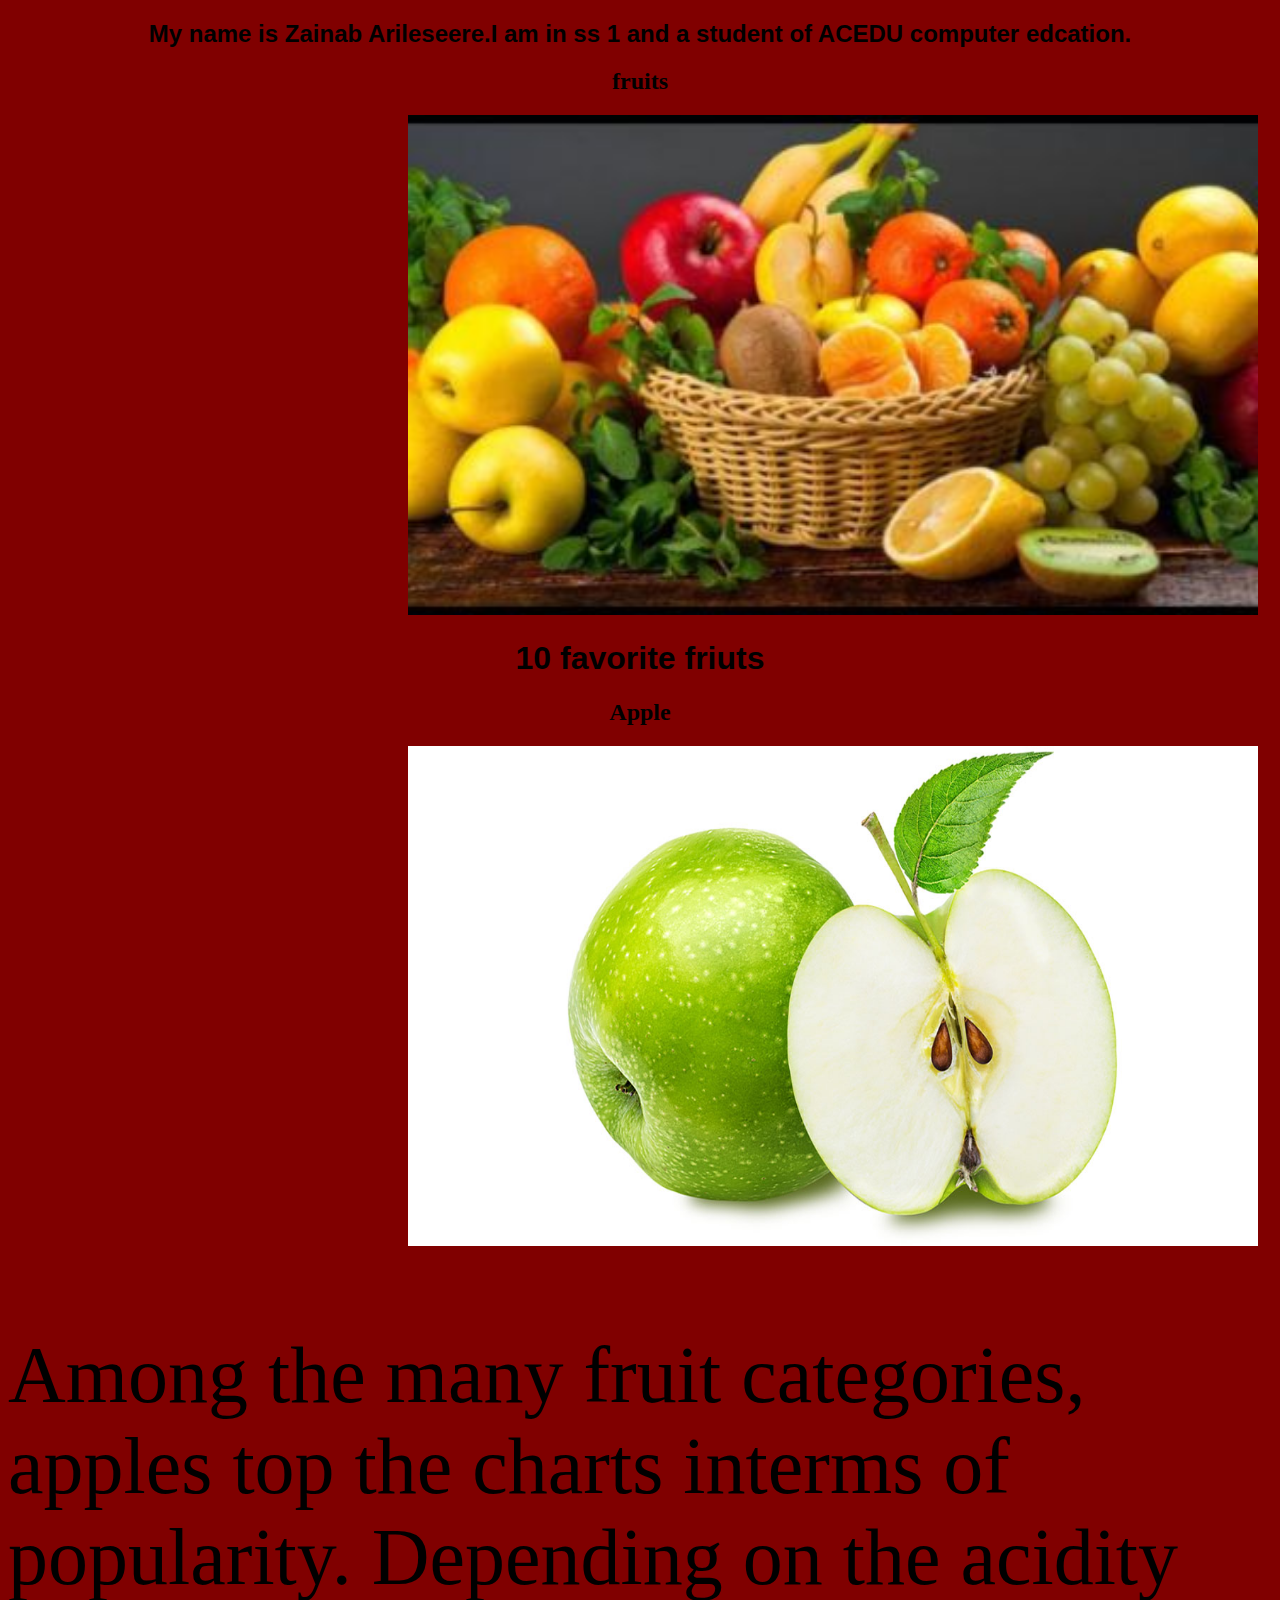
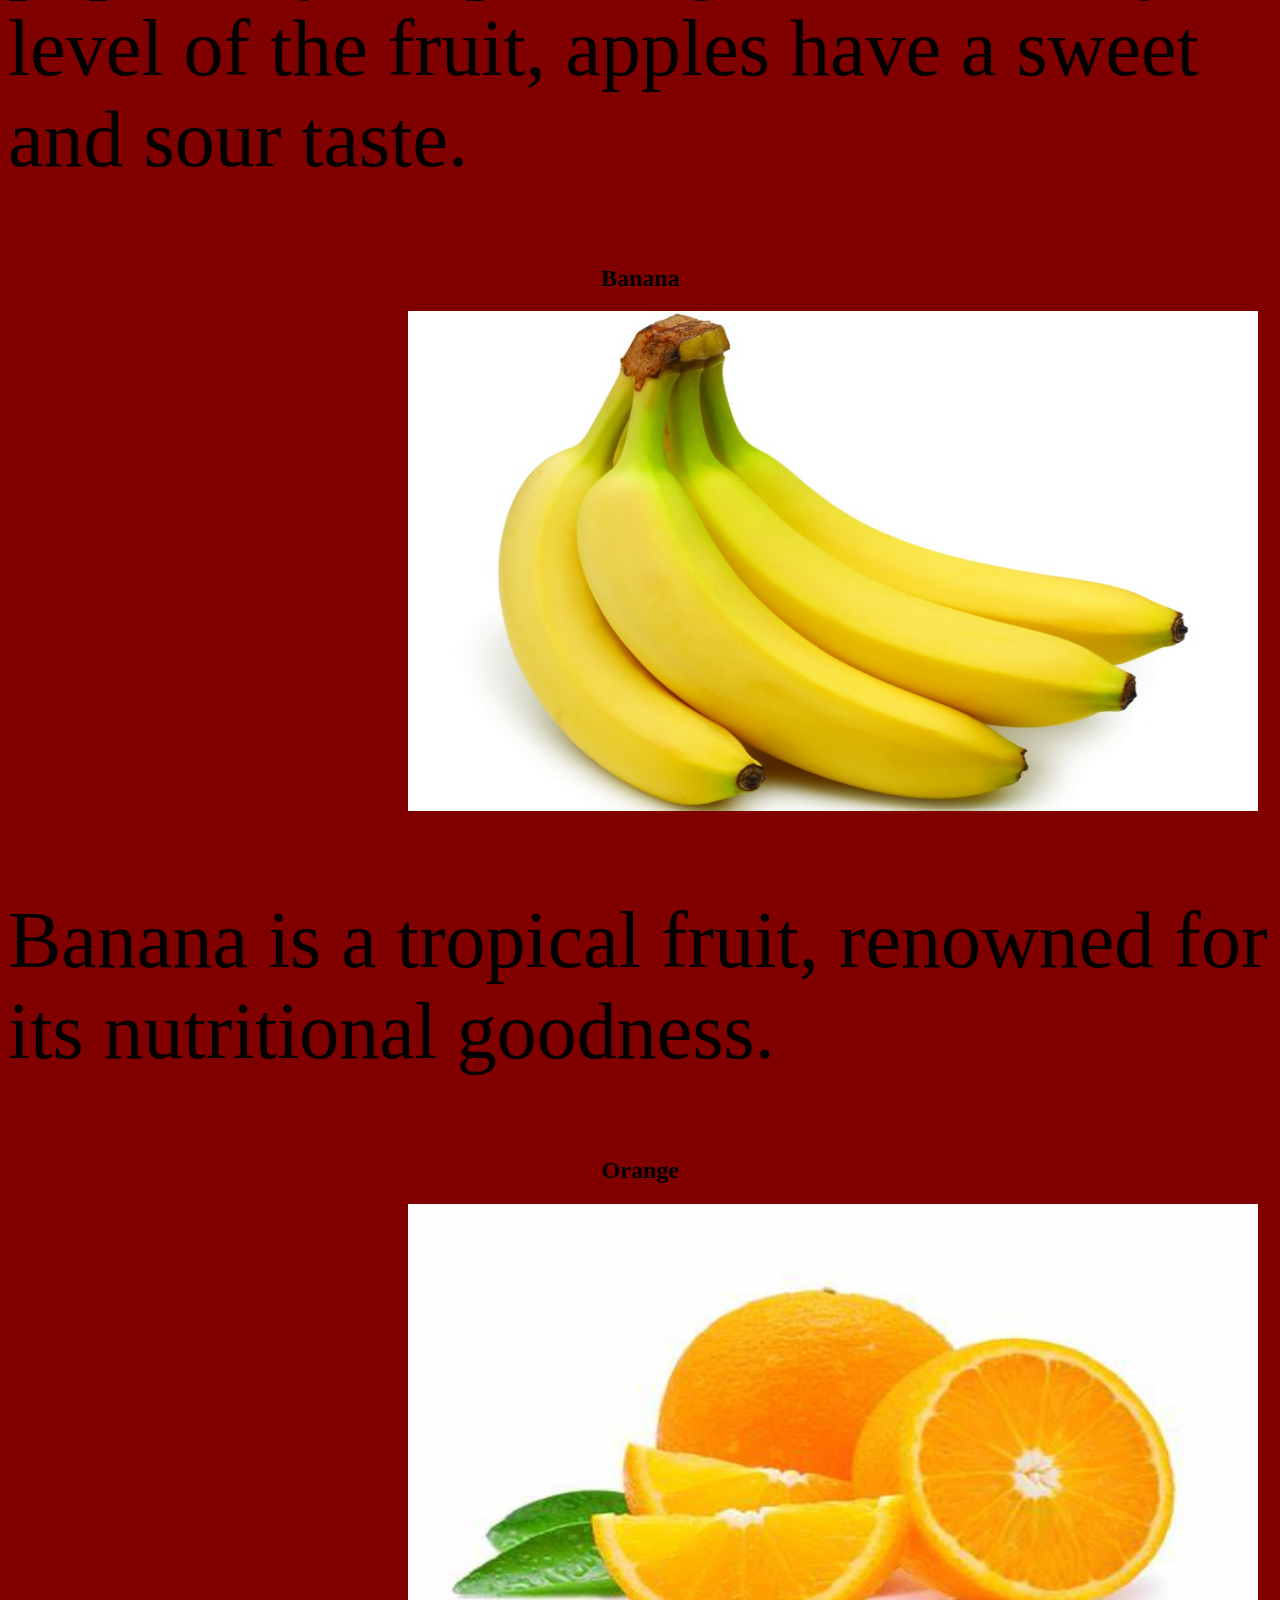
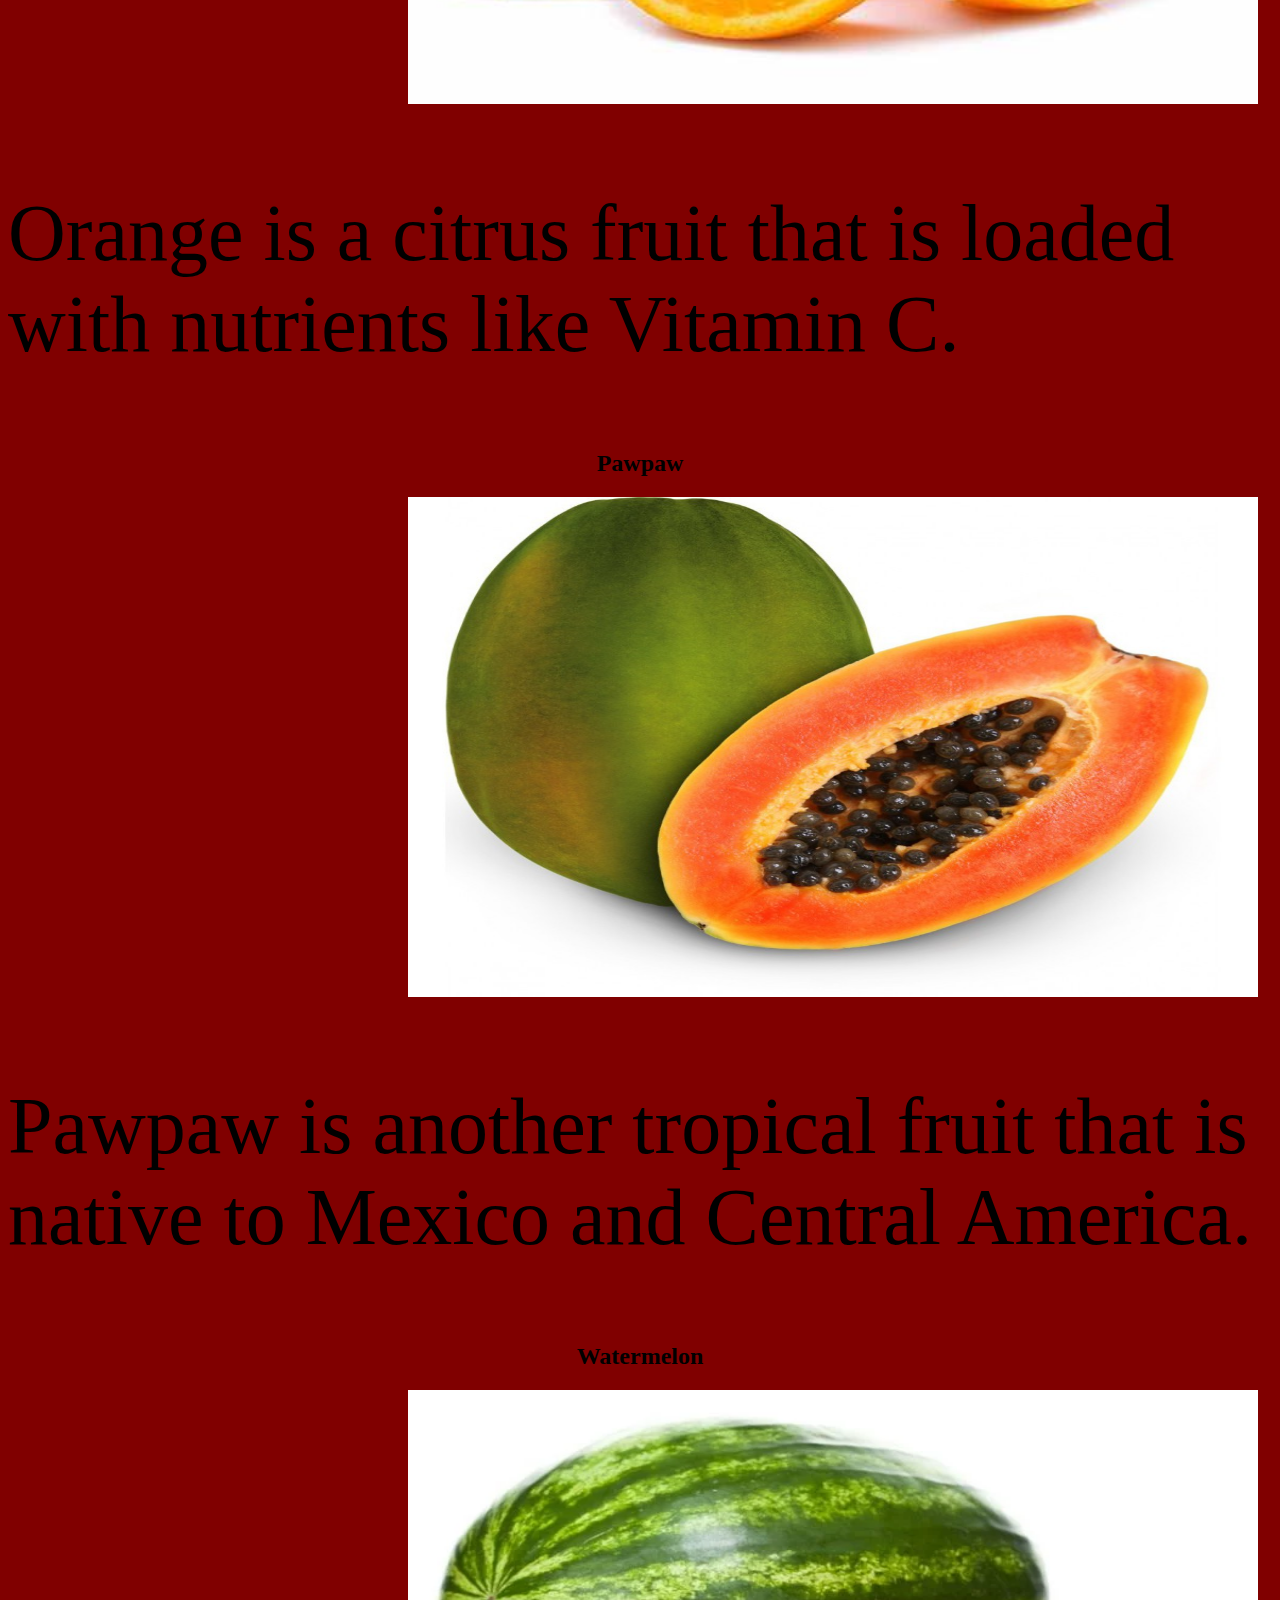
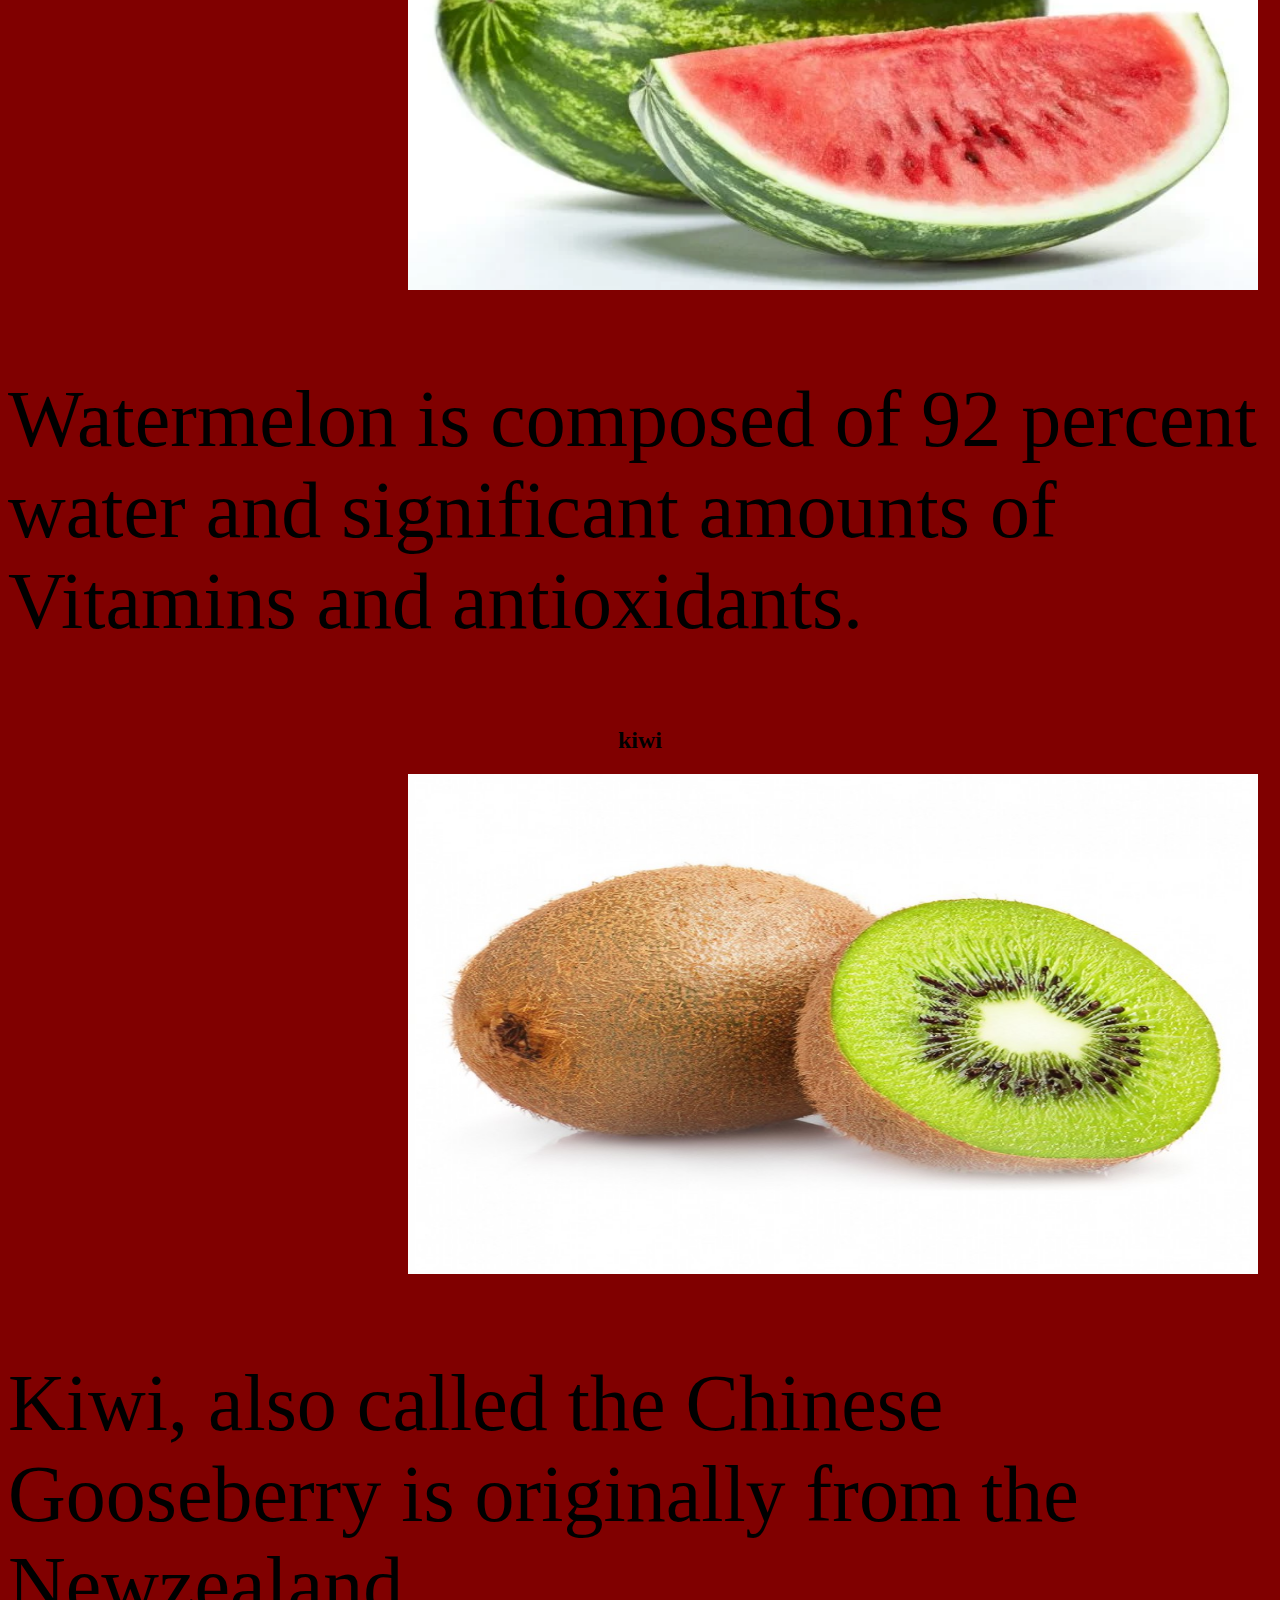
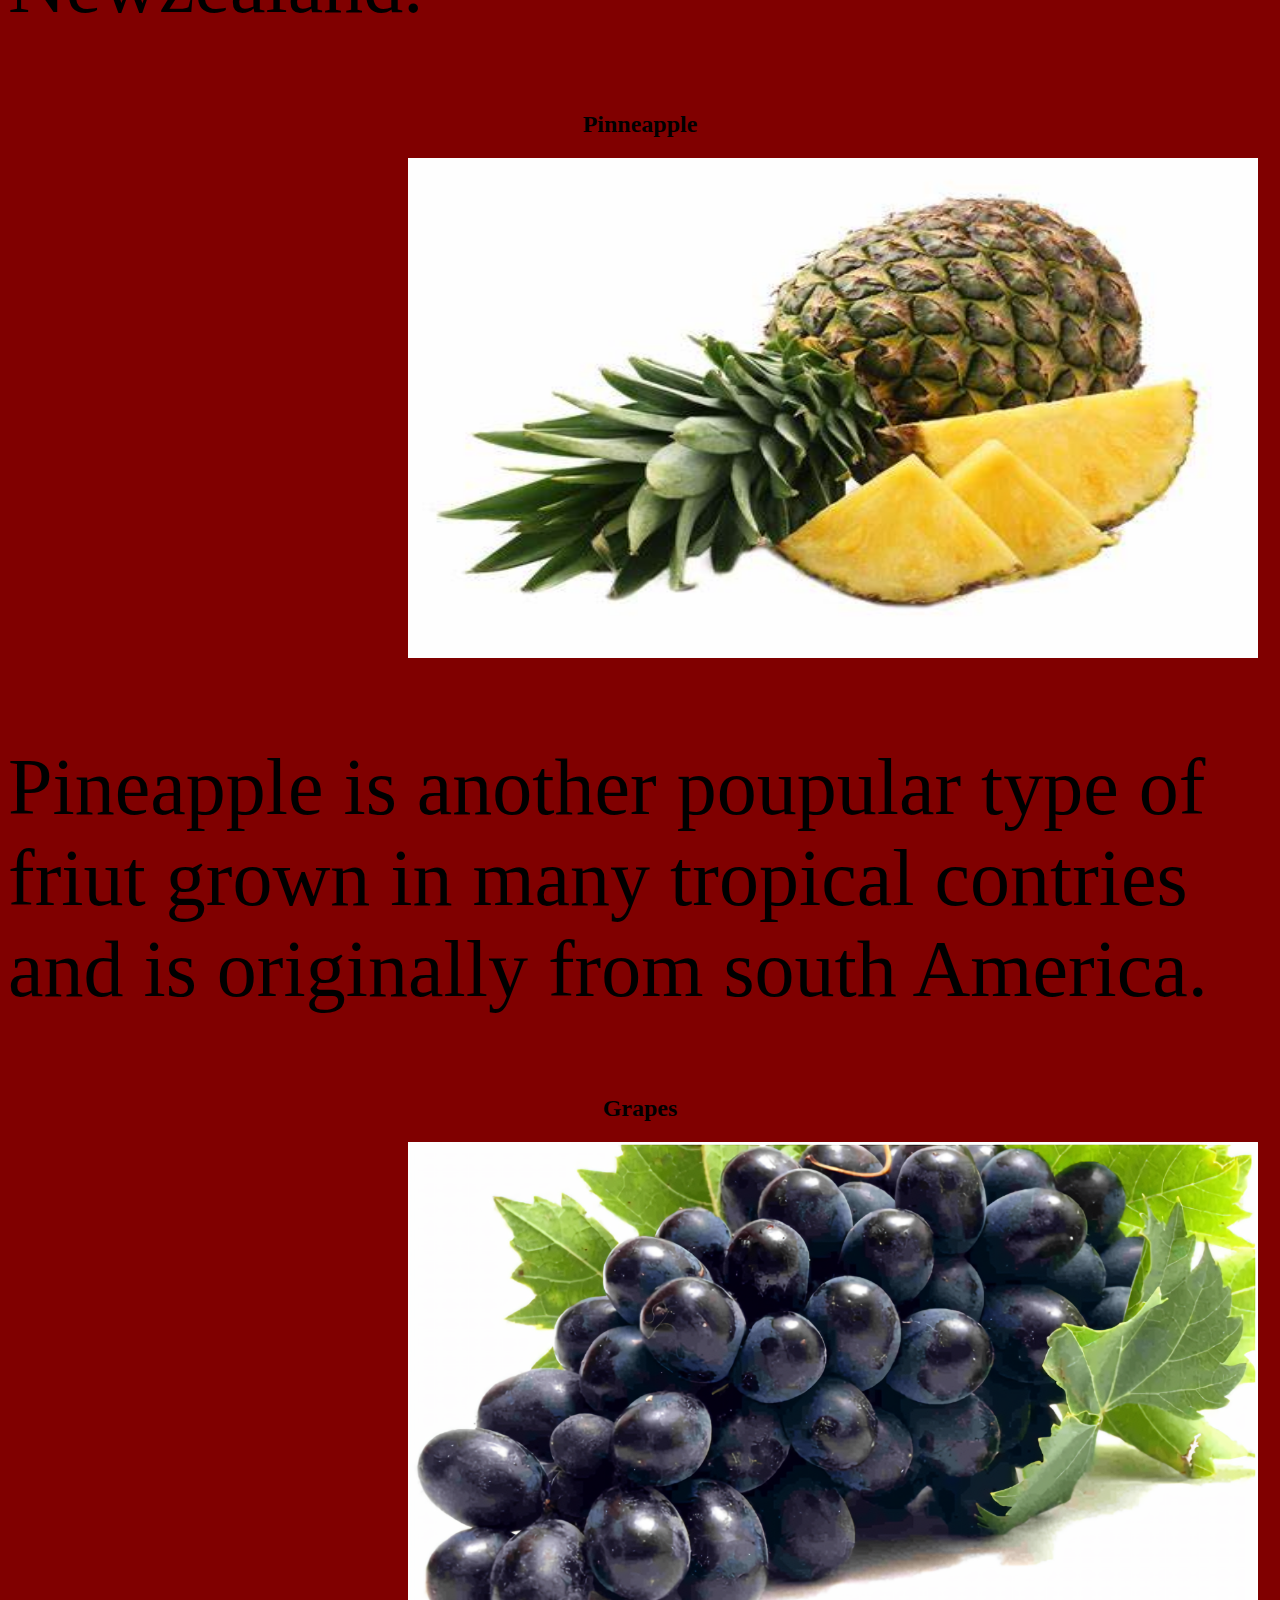
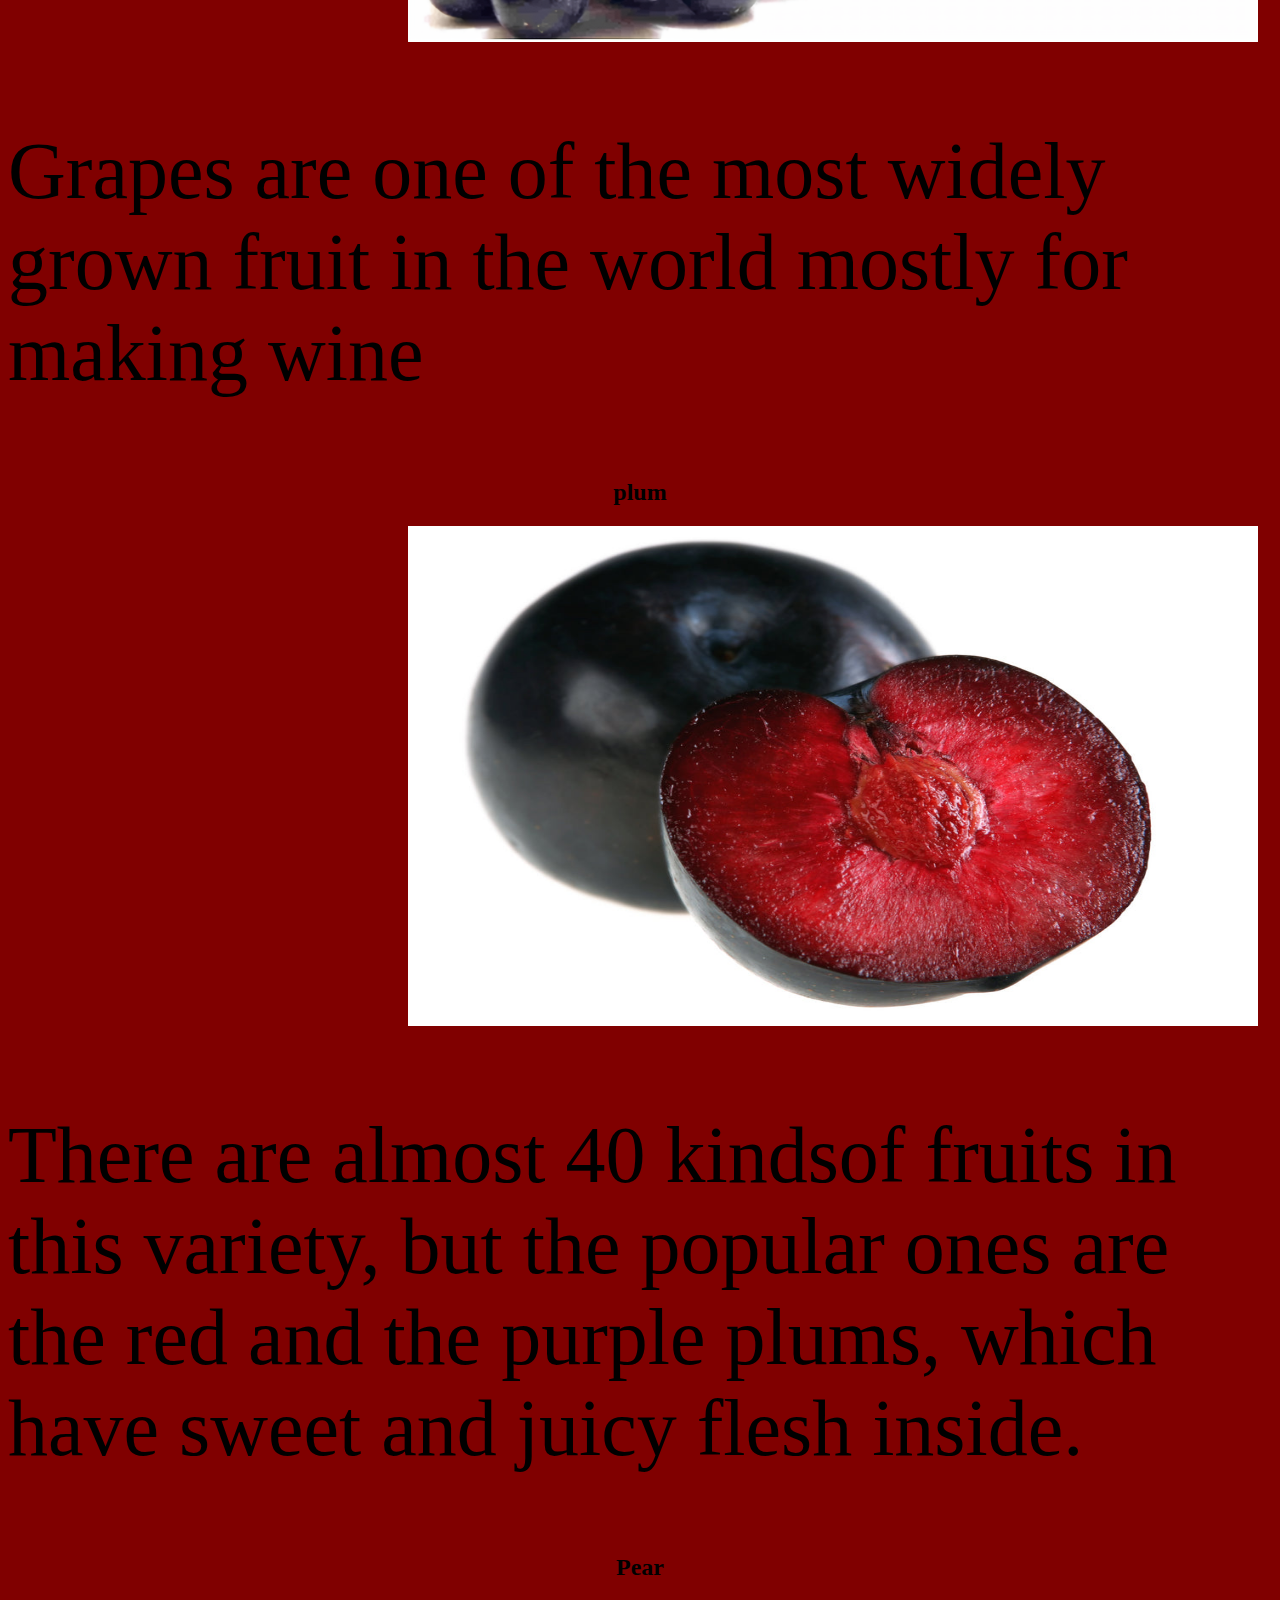
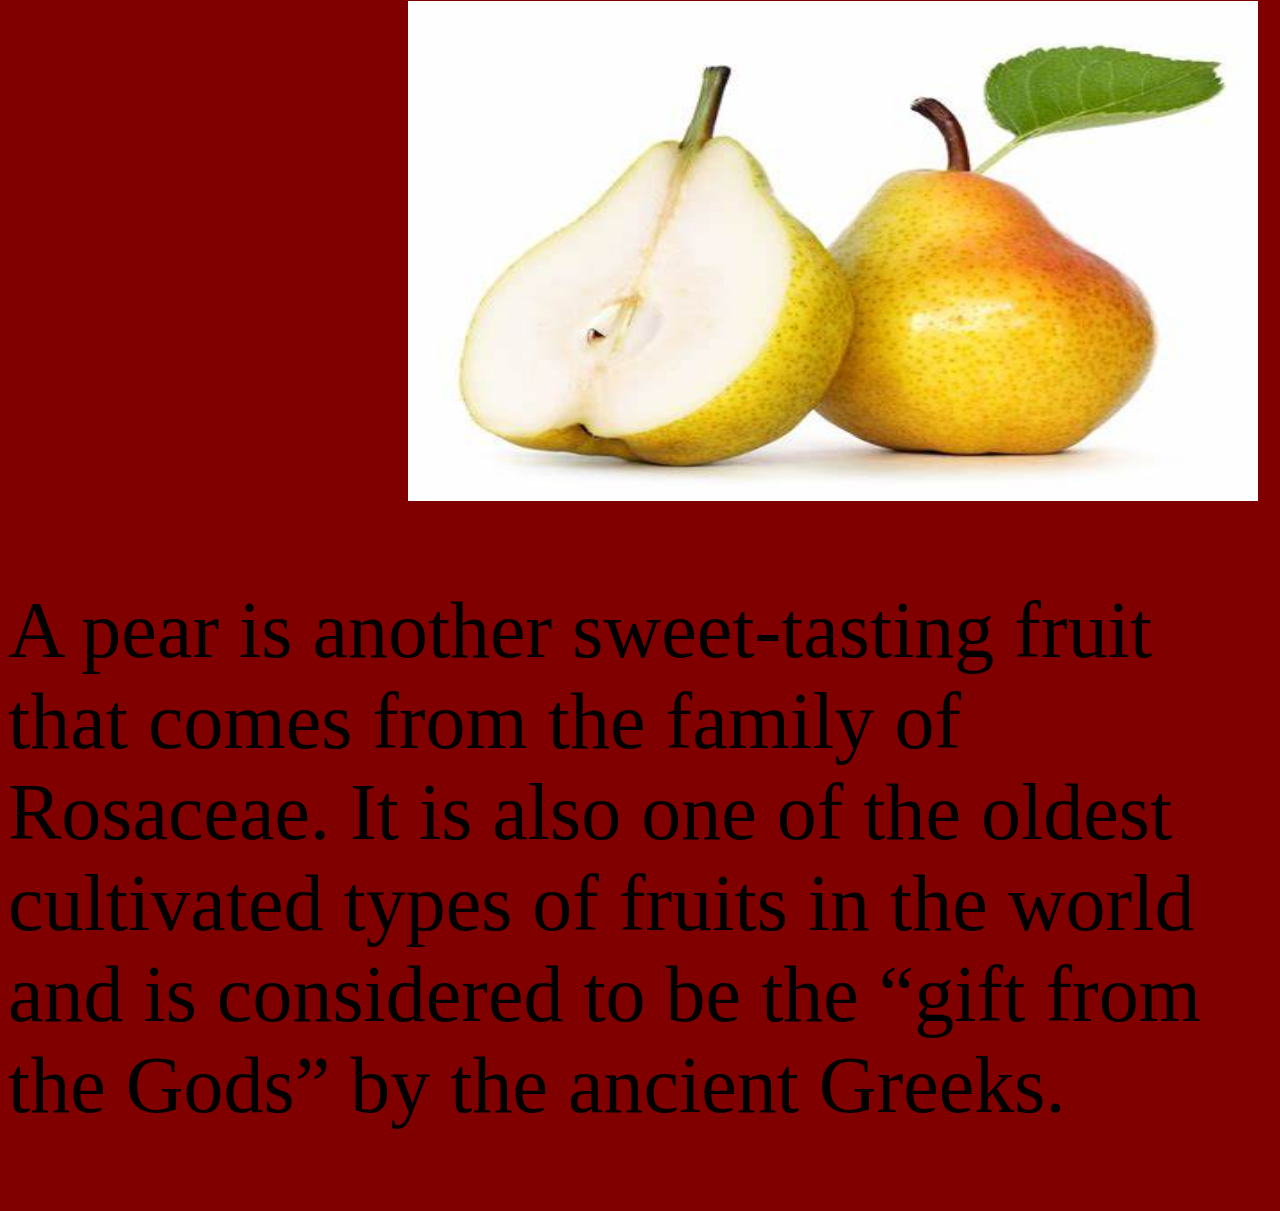
<file: index.html>
<!DOCTYPE html>
<html lang="en">

<head>
  <meta charset="UTF-8">
  <meta http-equiv="X-UA-Compatible" content="IE=edge">
  <meta name="viewport" content="width=device-width, initial-scale=1.0">
 <link rel="stylesheet" href="css/style.css">
  <title>Boo-long</title>

</head>

<body>
  <h2 id="zainab" class="daizy"> My name is Zainab Arileseere.I am in ss 1 and a student of ACEDU
    computer edcation.</h2>
  <h2>fruits</h2>
  <img src="./imges/fruits.jpg" alt="">
  <h1 class="daizy">10 favorite friuts</h1>
  <h2>Apple</h2>
  <img src="./imges/app.jpg" alt="">
  <p>Among the many fruit categories, apples top the charts interms of
    popularity. Depending on the acidity level of the fruit, apples have
    a sweet and sour taste.</p>
  <h2>Banana</h2>
  <img src="./imges/banana.jpg" alt="">
  <p>Banana is a tropical fruit, renowned for its nutritional
    goodness.</p>
  <h2>Orange</h2>
  <img src="./imges/orange.jpg" alt="">
  <p>Orange is a citrus fruit that is loaded with nutrients like
    Vitamin C.</p>
  <h2>Pawpaw</h2>
  <img src="./imges/pawpaw.jpg" alt="">
  <p>Pawpaw is another tropical fruit that is native to Mexico and Central
    America.</p>
  <h2>Watermelon</h2>
  <img src="./imges/watermelon2.webp" alt="">
  <p>Watermelon is composed of 92 percent water and significant amounts
    of Vitamins and antioxidants. </p>
  <h2>kiwi</h2>
  <img src="./imges/kiwi.jpg" alt="">
  <p>Kiwi, also called the Chinese Gooseberry is originally from the
    Newzealand.</p>
  <h2>Pinneapple</h2>
  <img src="./imges/pineapple.jpg" alt="">
  <p>Pineapple is another poupular type of friut grown in many tropical
    contries and is originally from south America. </p>
  <h2>Grapes</h2>
  <img src="./imges/grape.png" alt="">
  <p>Grapes are one of the most widely grown fruit in the world mostly
    for making wine</p>
  <h2>plum</h2>
  <img src="./imges/plum.jpg" alt="">
  <p>There are almost 40 kindsof fruits in this variety, but the
    popular ones are the red and the purple plums, which have sweet
    and juicy flesh inside. </p>
  <h2>Pear</h2>
  <img src="./imges/pear.jpg" alt="">
  <p>A pear is another sweet-tasting fruit that comes from the
    family of Rosaceae. It is also one of the oldest cultivated
    types of fruits in the world and is considered to be the
    “gift from the Gods” by the ancient Greeks. </p>









</body>

</html>
</file>
<file: css/style.css>
h2{
    text-align: center;
}
body{
    background-color: rgb(128, 0, 0);
}
.daizy{
    font-family: 'Segoe UI', Tahoma, Geneva, Verdana, sans-serif;
}
img{
    height: 500px;
    width: 850px;
    padding-left: 400px;
}
h1{
    text-align: center;
}
p{
    font-size: 80px;
}
</file>
